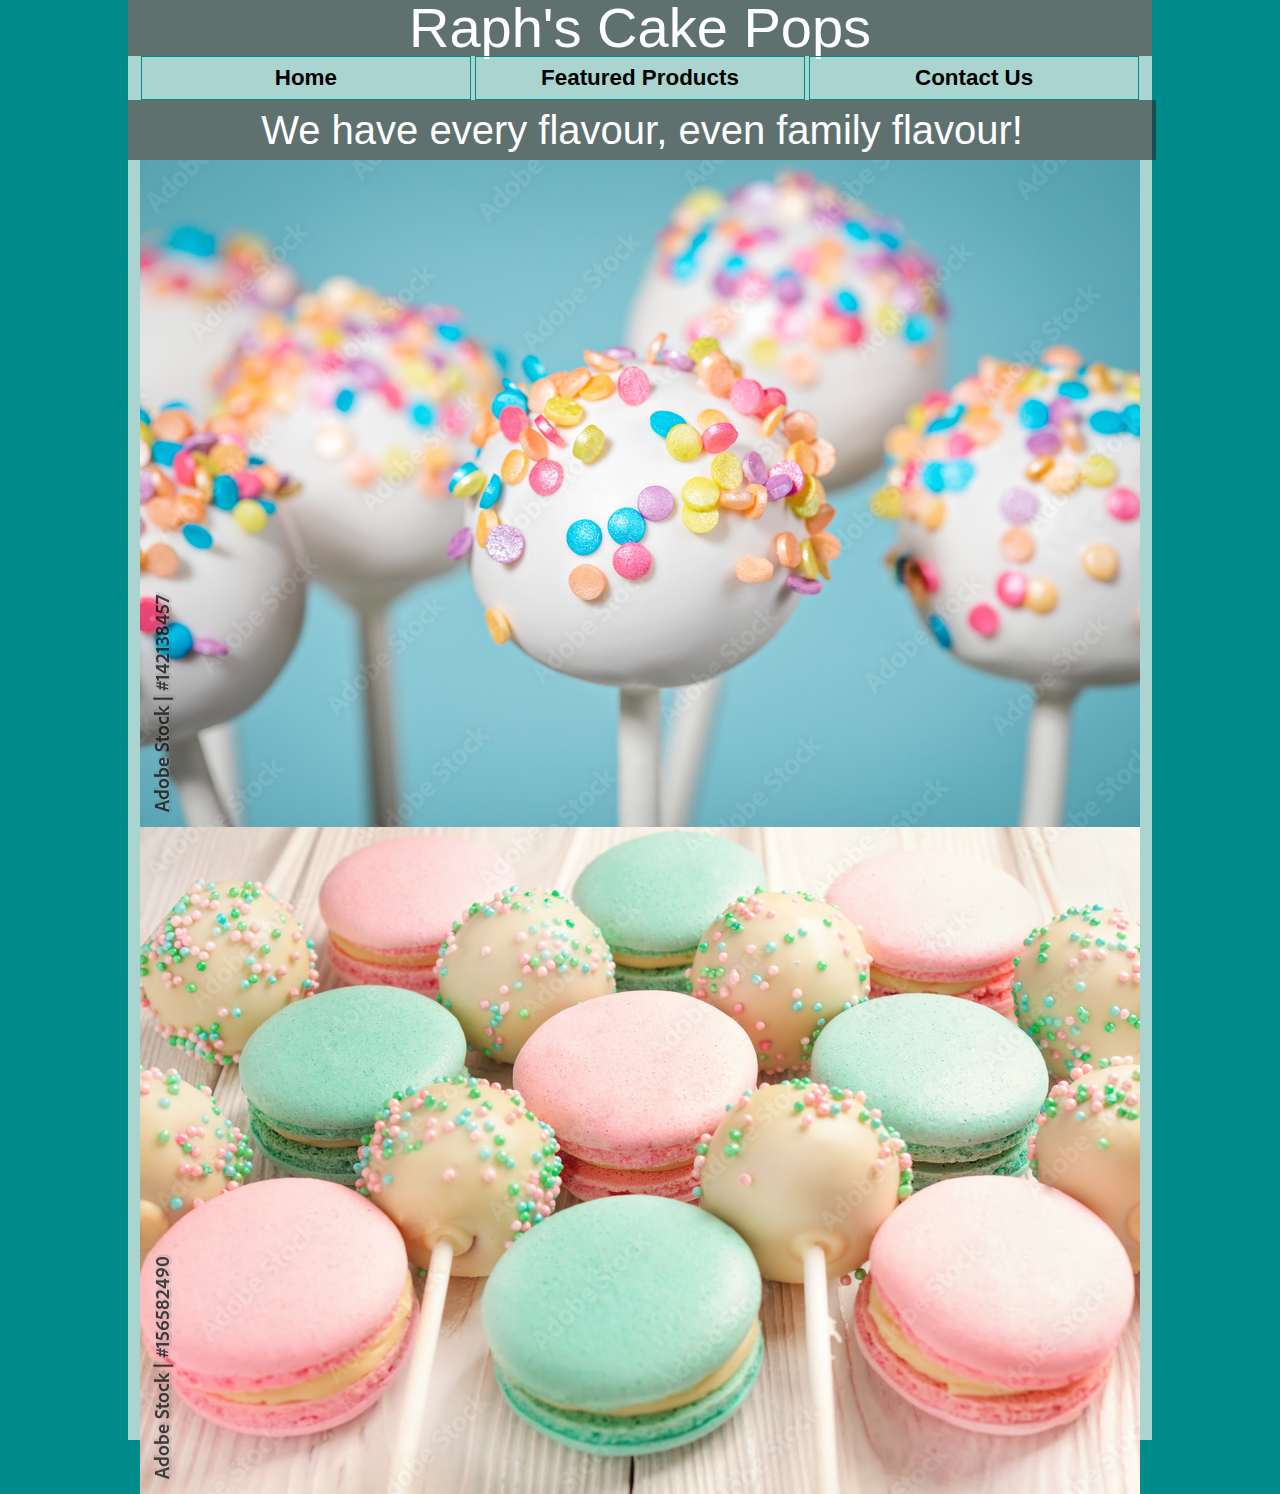
<file: index.html>
<!DOCTYPE html>
<html lang="en">
<head>
    <meta charset="UTF-8">
    <meta http-equiv="X-UA-Compatible" content="IE=edge">
    <meta name="viewport" content="width=device-width, initial-scale=1.0">
    <title>Raph's Cake Pops</title>
    <link rel="stylesheet" type="text/css" href="css/styles.css">
</head>
<body>
    <div class="container">
    
    <h1>Raph's Cake Pops</h1>

    <ul>
        <li><a href="index.html">Home</a></li>
        <li><a href="featured.html">Featured Products</a></li>
        <li><a href="contact.html">Contact Us</a></li>
    </ul>
    <h2 class="slogan">We have every flavour, even family flavour!</h2>
    <div class="home">
    <img id="cakepop2" src="images/cakepop2.jpg" alt="Banner" title= "Cluster of Pops"/>
    <img id="cakepop3" src="images/cakepop3.jpg" alt="Banner" title= "Cluster of Pops"/>
</div>
    

    </div>
</body>
</html>
</file>
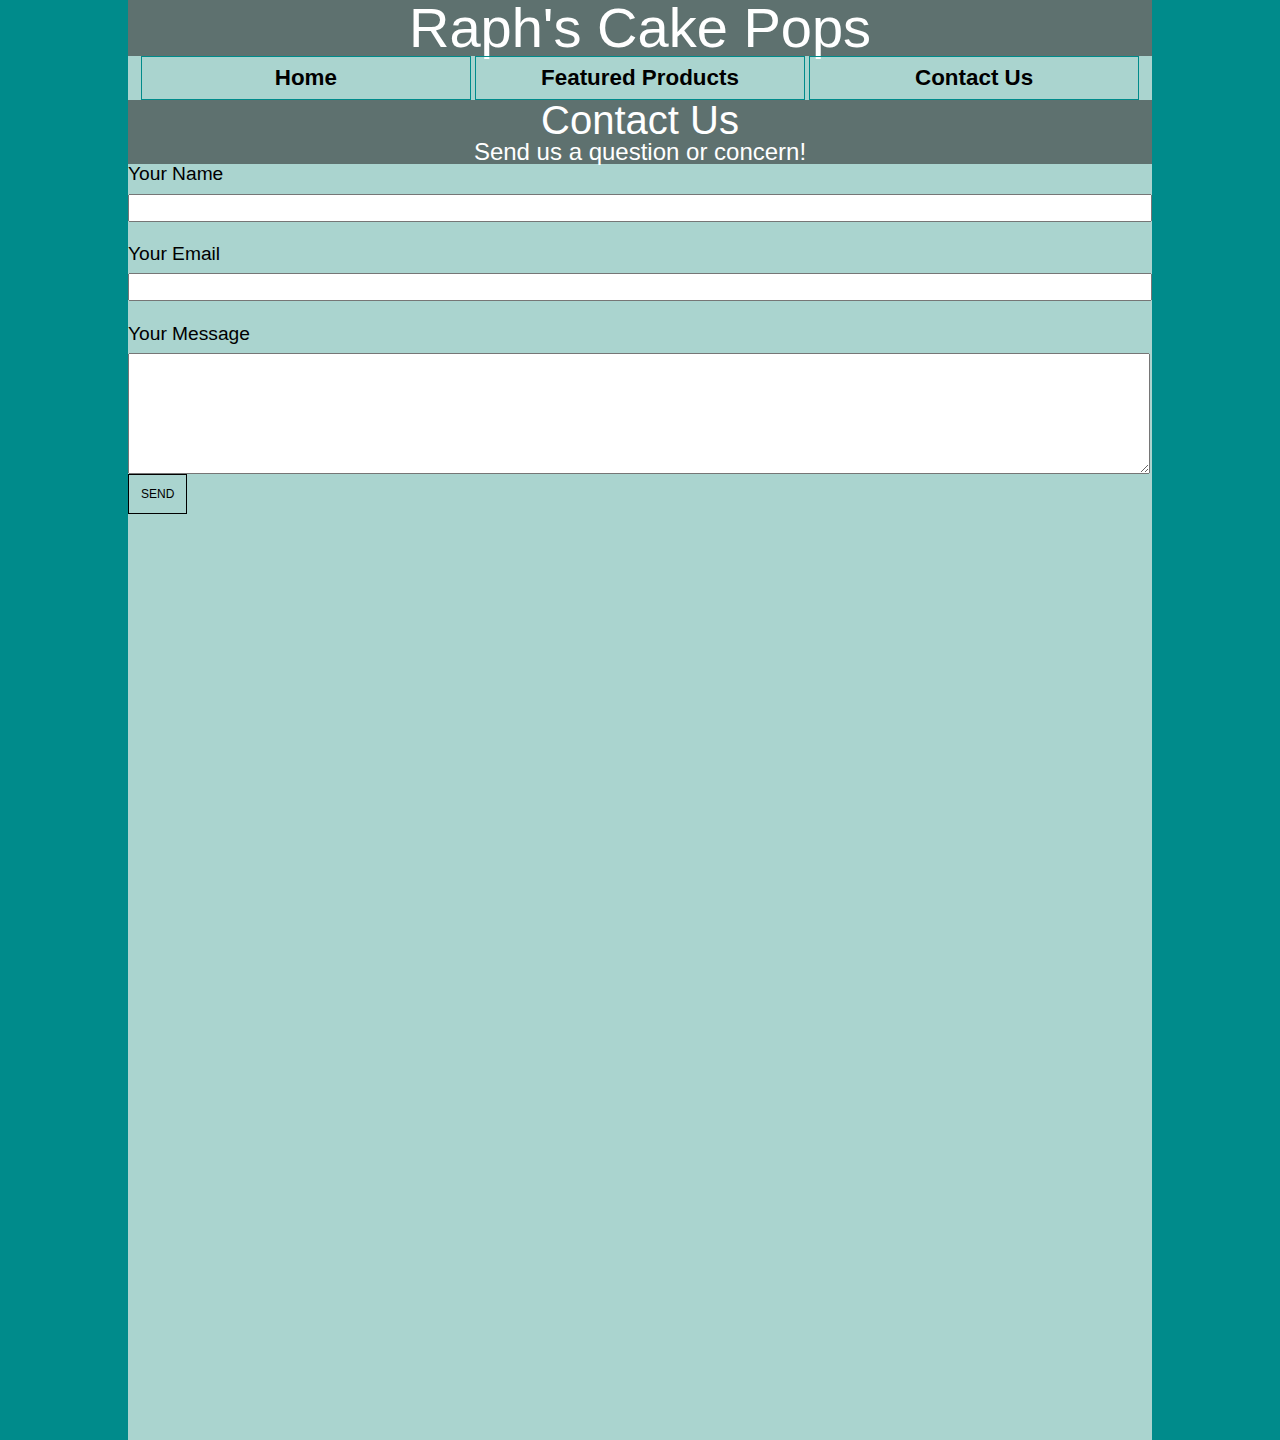
<file: contact.html>
<!DOCTYPE html>
<html lang="en">
<head>
    <meta charset="UTF-8">
    <meta http-equiv="X-UA-Compatible" content="IE=edge">
    <meta name="viewport" content="width=device-width, initial-scale=1.0">
    <title>Contact Us</title>
    <link rel="stylesheet" type="text/css" href="css/styles.css">
</head>
<body>
<div class="container">
    <h1>Raph's Cake Pops</h1>

    <ul>
        <li><a href="index.html">Home</a></li>
        <li><a href="featured.html">Featured Products</a></li>
        <li><a href="contact.html">Contact Us</a></li>
    </ul>
    <h2 class="contact">Contact Us</h2>
        
    <h3 class="send-us">Send us a question or concern!</h3>

   
    <div class="texts">
        <label for="fullname">Your Name</label>
        <input type="text" id="fullname" name="fullname">

        <label for="email">Your Email</label>
        <input type="text" id="email" name="email">

        <label for="message">Your Message</label>
        <textarea id="message" name="message"></textarea>
    </div>
    <input type="submit" name="submit" id="submit" value="SEND">
<div class="mapsEmbed">
    <iframe src="https://www.google.com/maps/embed?pb=!1m18!1m12!1m3!1d360079.48489780043!2d-76.24528283041633!3d45.16440006864717!2m3!1f0!2f0!3f0!3m2!1i1024!2i768!4f13.1!3m3!1m2!1s0x4cce0718cc4a6ad7%3A0xc6cc467725843e2b!2sAlgonquin%20College%20Ottawa%20Campus!5e0!3m2!1sen!2sca!4v1638408228590!5m2!1sen!2sca" width="600" height="450" style="border:0;" allowfullscreen="" loading="lazy"></iframe>
  </div>

</div>
</body>
</html>
</file>
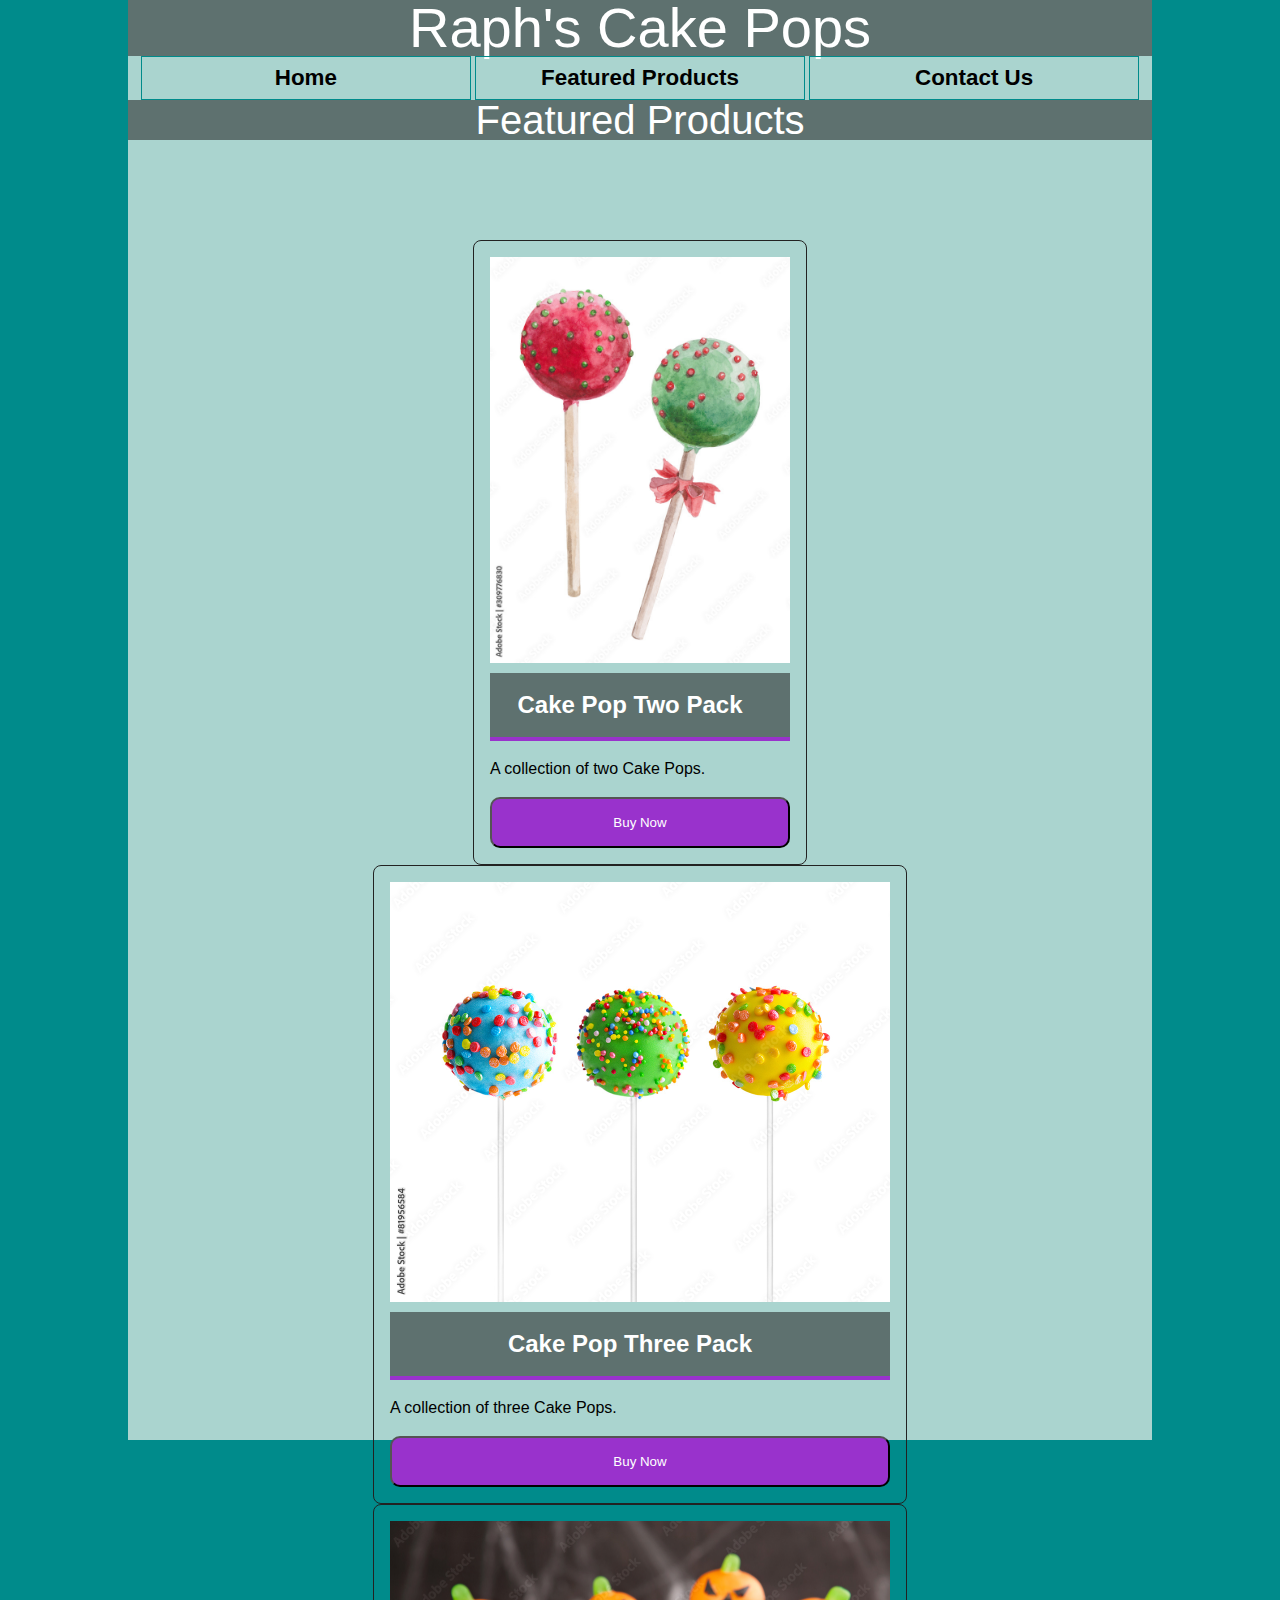
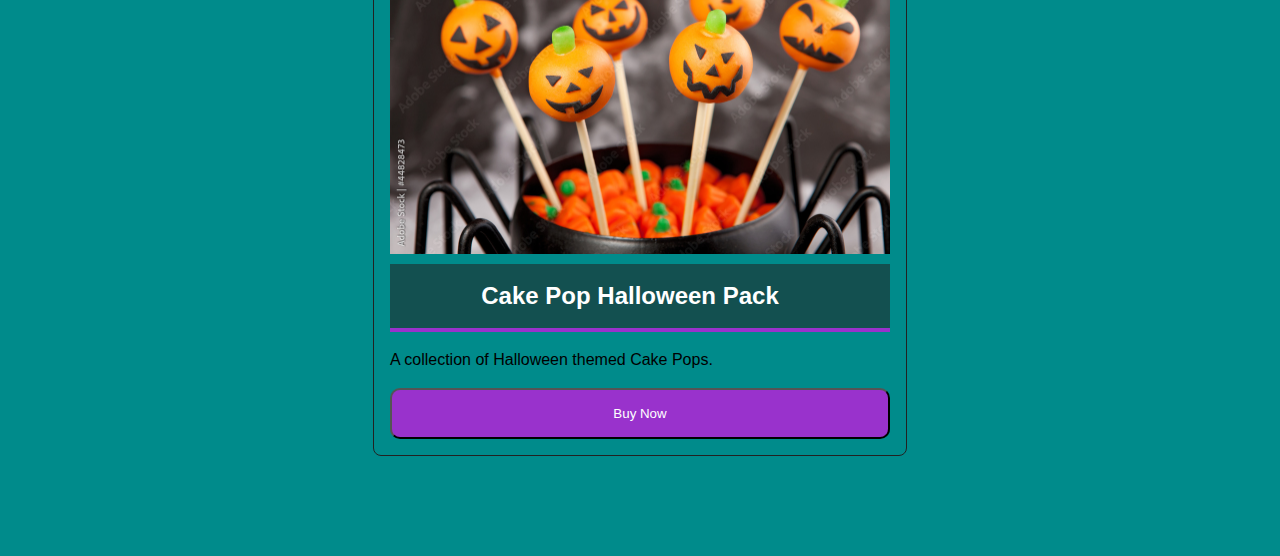
<file: featured.html>
<!DOCTYPE html>
<html lang="en">
<head>
    <meta charset="UTF-8">
    <meta http-equiv="X-UA-Compatible" content="IE=edge">
    <meta name="viewport" content="width=device-width, initial-scale=1.0">
    <title>Featured Products</title>
    <link rel="stylesheet" type="text/css" href="css/styles.css">
</head>
<body>
    <div class="container">

    <h1>Raph's Cake Pops</h1>

    <ul>
        <li><a href="index.html">Home</a></li>
        <li><a href="featured.html">Featured Products</a></li>
        <li><a href="contact.html">Contact Us</a></li>
    </ul>

    <h2>Featured Products</h2>

    <div class="products">
        <div class="product1">
          <h2>Cake Pop Two Pack</h2>
          <span class="icon"><img src="images/duo.jpeg" alt="Two Cake Pops" width="300px"></span>
          <p>A collection of two Cake Pops.</p>
          <button>Buy Now</button>
        </div>
        <div class="product1">
        <h2>Cake Pop Three Pack</h2>
        <span class="icon"><img src="images/trio.jpeg" alt="Three Cake Pops" width="500px"></span>
        <p>A collection of three Cake Pops.</p>
        <button>Buy Now</button>
      </div>
      <div class="product1">
      <h2>Cake Pop Halloween Pack</h2>
      <span class="icon"><img src="images/halloween.jpeg" alt="Spooky Cake Pops" width="500px"></span>
      <p>A collection of Halloween themed Cake Pops.</p>
      <button>Buy Now</button>
    </div>
        </div>

</div>
</div>
</body>
</html>
</file>
<file: css/styles.css>
/* http://meyerweb.com/eric/tools/css/reset/ 
   v2.0 | 20110126
   License: none (public domain)
*/

html, body, div, span, applet, object, iframe,
h1, h2, h3, h4, h5, h6, p, blockquote, pre,
a, abbr, acronym, address, big, cite, code,
del, dfn, em, img, ins, kbd, q, s, samp,
small, strike, strong, sub, sup, tt, var,
b, u, i, center,
dl, dt, dd, ol, ul, li,
fieldset, form, label, legend,
table, caption, tbody, tfoot, thead, tr, th, td,
article, aside, canvas, details, embed, 
figure, figcaption, footer, header, hgroup, 
menu, nav, output, ruby, section, summary,
time, mark, audio, video {
	margin: 0;
	padding: 0;
	border: 0;
	font-size: 100%;
	font: inherit;
	vertical-align: baseline;
}
/* HTML5 display-role reset for older browsers */
article, aside, details, figcaption, figure, 
footer, header, hgroup, menu, nav, section {
	display: block;
}
body {
	line-height: 1;
}
ol, ul {
	list-style: none;
}
blockquote, q {
	quotes: none;
}
blockquote:before, blockquote:after,
q:before, q:after {
	content: '';
	content: none;
}
table {
	border-collapse: collapse;
	border-spacing: 0;
}


/**************************************************
                    Defaults
**************************************************/

html{
    font-size:16px;
    font-family:Arial, Helvetica, sans-serif;
    background:darkcyan;
}

.container{
    width:1000px;
    margin:0 auto 10px;
    background: #aad4cf;
    height: 160vh;
}

/**************************************************
                    Header
**************************************************/
h1{
    
    width:100%;
    top:60%;
    text-align: center;
    font-size:3.5rem;
    background-color: rgba(34, 34, 34, 0.555);
    color: white;
}

h2{
    font-size:2.5rem;
    background-color: rgba(34, 34, 34, 0.555);
    color: white;
    text-align: center;
}

.container .slogan{
    
  text-align: center;

  background-color: rgba(34, 34, 34, 0.555);
    color: white;
    width: 98.45%;
    padding: 10px;
    top:20px;
    
}

h3{
    font-size:1.5rem;
    background-color: rgba(34, 34, 34, 0.555);
    color: white;
    text-align: center;
}

.home{
    display: flex;
    flex-wrap: wrap;
    justify-content: center;
    
}

/**************************************************
                    Featured Products
**************************************************/

.products {
    display: flex;
    flex-wrap: wrap;
    justify-content: center;
    padding: 100px;
}

.product1 {
    border: 1px solid #222;
    border-radius: 8px;
    padding: 1rem;
}
  
.product1 h2 {
    margin: 0;
    border-bottom: 4px solid darkorchid;
    font-weight: bolder;
    font-size: x-large;
    padding-top: 20px;
    padding-bottom: 20px;
    padding-right: 20px;
}
  
.product1 button {
    text-decoration: none;
    background-color: darkorchid;
    color: white;
    padding: 1rem;
    border-radius: 10px;
    outline: none;
}
  
.icon {
    font-size: 4rem;
  }
  
.emojis{
    display: grid;
    grid-template-columns: repeat(3, 417px);
    gap: 16px;
    justify-content: center;
}
  
.product1 {
    display: flex;
    flex-direction: column;
}
  
.icon{
    order: -1;
    align-self: center;
    width:100%;
}
  
.product1 p {
    flex-grow: 1;
    padding-top: 20px;
    padding-bottom: 20px;
    padding-right: 20px;
} 


/**************************************************
                    Form
**************************************************/
.formbox{
    border:1px solid black;
    padding:2rem 1rem 1rem;
    font-size:1.2rem;
}

.texts label, .texts input, .texts textarea{
    display:block;
    width: calc(100% - 0.75%);
    font-size:1.2rem; /* form elements do not inherit font-size, as they have a default set */
}

.texts label{
    margin-bottom:10px;
}

.texts input{
    margin-bottom:1.4rem;
}

.texts textarea{
    height:6em;
}

h4{
    font-size:1.5rem;
    margin:1em 0;
}

.radios{
    margin-bottom:1rem;
}

#submit{
    background:rgba(0,0,0,0);
    padding:12px;
    font-size:12px;
    border:1px solid black;
}

/**************************************************
                    Nav
**************************************************/
ul{
    text-align:center;
}

li{
    display:inline-block;
    width:32%;
    border-right:1px solid darkcyan;
    border-top:1px solid darkcyan;
    border-left:1px solid darkcyan;
    border-bottom:1px solid darkcyan;
    padding: 10px 0;
}

a{
    text-decoration:none;
    color:black;
    font-size:1.4rem;
    font-weight:bold;
}


/**************************************************
                    Desktop Mockup- Media Queries
**************************************************/

@media screen and (min-width: 760px){

    .container{
        margin: 0 auto;
        width: 80%;
        max-width: 1210px;
    }

}

@media screen and (min-width: 760px){

.texts input {
    margin-bottom: 1.4rem;
}
.texts label, .texts input, .texts textarea {
    display: block;
    width: calc(100% - 0.75%);
    max-width: 1200px;
    font-size: 1.2rem;
}
}
</file>
